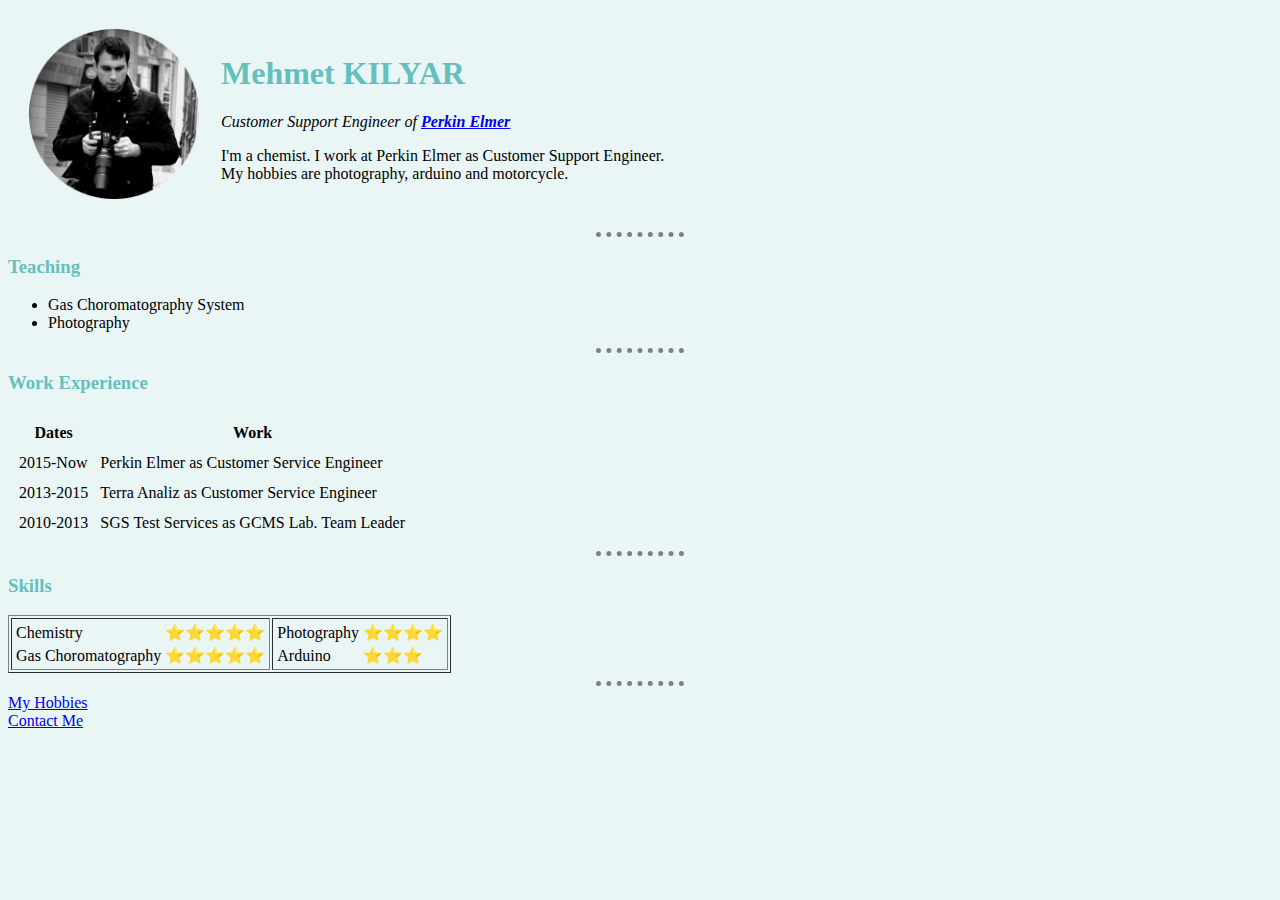
<file: index.html>
<!DOCTYPE html>
<html lang="en">

<head>
    <meta charset="UTF-8">
    <meta http-equiv="X-UA-Compatible" content="IE=edge">
    <meta name="viewport" content="width=device-width, initial-scale=1.0">
    <title>MDeniz's Personal Site</title>

    <link rel="stylesheet" href="styles.css">


</head>

<body>

    <table cellspacing="20">
        <!-- cellspacing ile tablonun iki hucresi arasindaki mesafeyi arttirdik -->
        <tr>
            <td><img src="images/foto.png" alt="my_photo" style="width: 170px;"></td>
            <td>
                <h1>Mehmet KILYAR</h1>
                <p><em>Customer Support Engineer of <strong><a href="https://tr.wikipedia.org/wiki/PerkinElmer">Perkin
                                Elmer</a>
                        </strong></em></p>

                <p style="text-align: justify;">I'm a chemist. I work at Perkin Elmer as Customer Support Engineer. <br> My hobbies are photography, arduino and motorcycle.</p>
            </td>
        </tr>
    </table>

    <hr>

    <h3>Teaching</h3>

    <ul>
        <li>Gas Choromatography System</li>
        <li>Photography</li>
    </ul>

    <hr>

    <h3>Work Experience</h3>

    <table cellspacing="10px">
        <thead>
            <th>Dates</th>
            <th>Work</th>
        </thead>
        <tbody>
            <tr>
                <td>2015-Now</td>
                <td>Perkin Elmer as Customer Service Engineer</td>

            </tr>
            <tr>
                <td>2013-2015</td>
                <td>Terra Analiz as Customer Service Engineer</td>
            </tr>
            <tr>
                <td>2010-2013</td>
                <td>SGS Test Services as GCMS Lab. Team Leader</td>

            </tr>

        </tbody>


    </table>
    <hr>

    <h3>Skills</h3>

    <table border="1px">
        <tr>
            <td>
                <table>
                    <tr>
                        <td>Chemistry</td>
                        <td>⭐⭐⭐⭐⭐</td>
                    </tr>
                    <tr>
                        <td>Gas Choromatography</td>
                        <td>⭐⭐⭐⭐⭐</td>
                    </tr>
                </table>
            </td>


            <td>
                <table>
                    <tr>
                        <td>Photography</td>
                        <td>⭐⭐⭐⭐</td>
                    </tr>
                    <tr>
                        <td>Arduino</td>
                        <td>⭐⭐⭐</td>
                    </tr>
                </table>
            </td>
        </tr>
    </table>

    <hr>

    <a href="hobbies.html">My Hobbies</a> <br>
    <a href="contact.html">Contact Me</a>


</body>

</html>
</file>
<file: styles.css>
body{
    background-color: #EAF6F6;
}

h1{
    color: #66BFBF;
}

h3{
    color: #66BFBF;
}

hr{
    border-style: none;
    border-top-style: dotted;
    border-color: gray;
    border-width: 5px;
    width: 7%;
}
</file>
